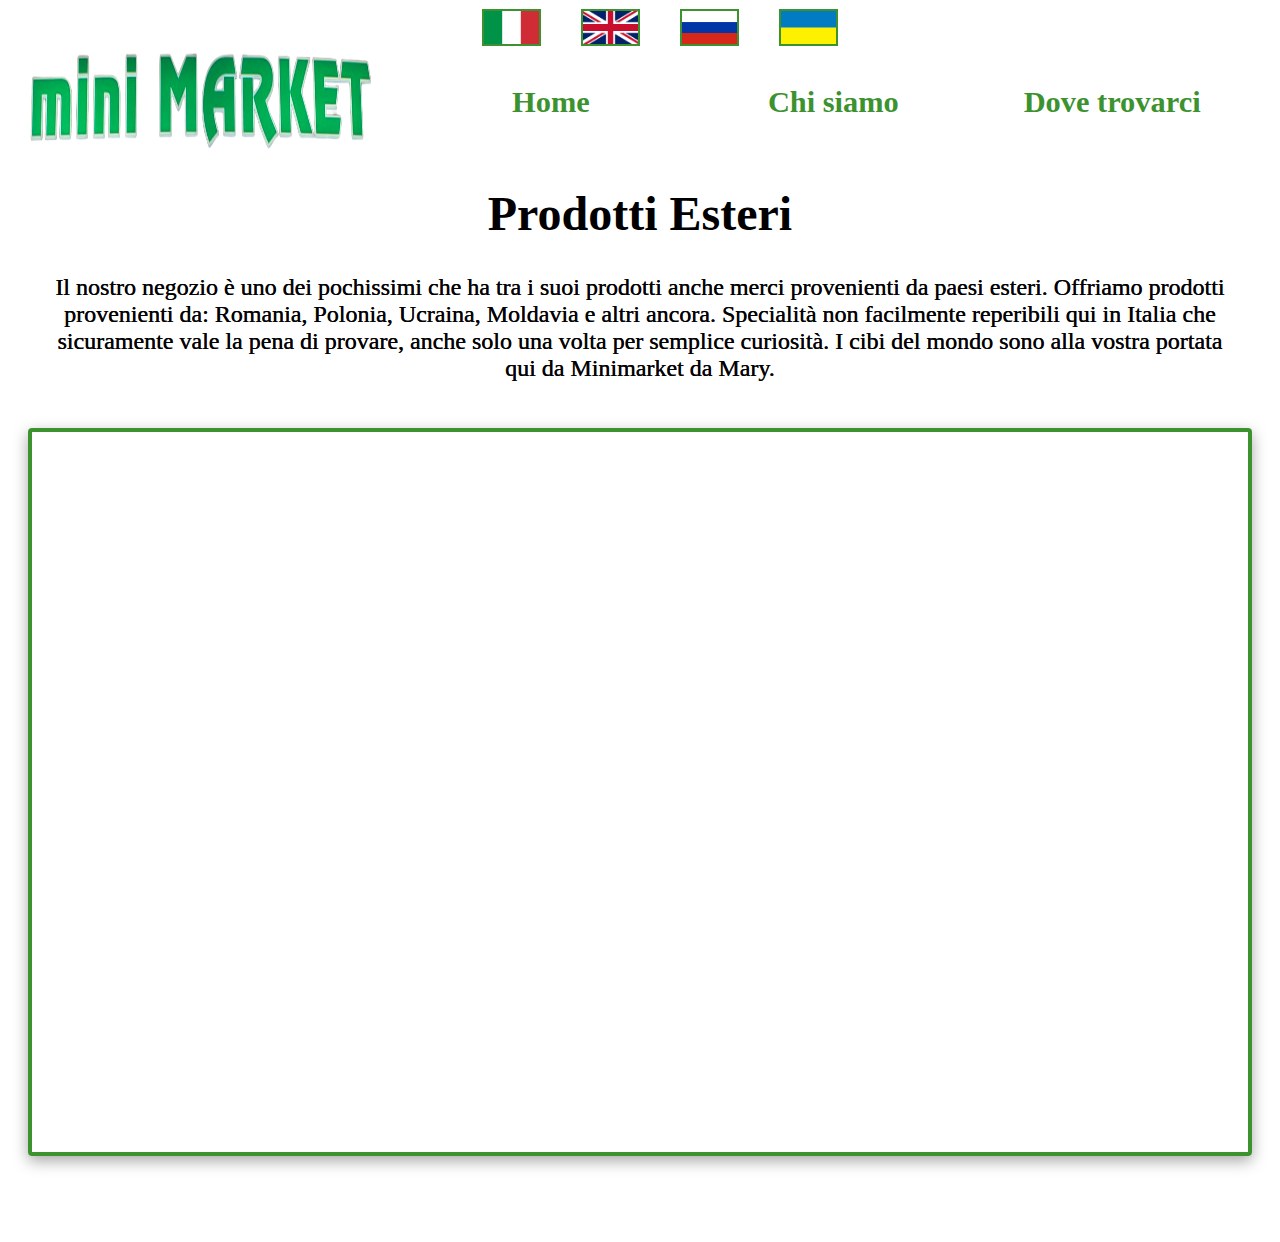
<file: pages/prodEst.html>
<!DOCTYPE html>
<html lang="en">
<head>
    <meta charset="UTF-8">
    <meta name="viewport" content="width=device-width, initial-scale=1.0">
    <link rel="stylesheet" href="../styles.css">
    <link rel="stylesheet" href="storia.css">
    <title>Prodotti Esteri</title>
</head>
<body>
        <ul class="languages">
            <li class="lang22" id="italy"><img class="bordered" style="width: 55px; height:33px;" src="../images/italy.png"></li>
            <li class="lang22" id="english"><img class="bordered" style="width: 55px; height:33px;" src="../images/england.png"></li>
            <li class="lang22" id="russian"><img class="bordered" style="width: 55px; height:33px;" src="../images/russia.png"></li>
            <li class="lang22" id="ukrainian"><img class="bordered" style="width: 55px; height:33px;" src="../images/ukr.png"></li>
        </ul>
        <div class="logo-phone-container">
            <a id="logo-phone" href="../index.html"><img id="logo-image" src="../images/logo.png"></a>
        </div>
		<div id="small-nav">
			<div class="toggle-button-container">
				<a href="#" class="toggle-button">
					<span class="bar"></span>
					<span class="bar"></span>
					<span class="bar"></span>
				</a>
			</div>
			<div class="dropdown-mobile">
				<div class="container-nav-1-mob"><a class="nav-mob" href="../index.html" id="chiSiamo2">Home</a></div>
				<div class="container-nav-2-mob"><a class="nav-mob"   href="../index.html#titoloFar" id="doveSiamo2">Chi siamo</a></div>
				<div class="container-nav-3-mob"><a  class="nav-mob"  href="../index.html#locLink" id="storia2">Dove trovarci</a></div>
			</div>
		</div>
        <div class="container-navbar">
            <a id="logo" href="../index.html"><img id="logo-image" src="../images/logo.png"></a>
            <div class="container-nav-1"><a class="nav" href="../index.html" id="chiSiamo">Home</a></div>
            <div class="container-nav-2"><a class="nav" href="../index.html#titoloFar" id="doveSiamo">Chi siamo</a></div>
            <div class="container-nav-3"><a class="nav" href="../index.html#locLink" id="storia">Dove trovarci</a></div>
        </div>
		<h1 id="prodotti-esteri-titolo">Prodotti Esteri</h1>
        <p id="story-text">
            Il nostro negozio è uno dei pochissimi che ha tra i suoi prodotti anche merci provenienti da paesi esteri. Offriamo prodotti provenienti da: Romania, Polonia, Ucraina, Moldavia e altri ancora. Specialità non facilmente reperibili qui in Italia che sicuramente vale la pena di provare, anche solo una volta per semplice curiosità. I cibi del mondo sono alla vostra portata qui da Minimarket da Mary.
        </p>
        <div class="slides-wrapper">
            <div class="slides">
                <div class="slide slide-1">
                    <img src="../foto/img1.jpeg" alt="">
                </div>
                <div class="slide slide-2">
                    <img src="../foto/img2.jpeg" alt="">
                </div>
                <div class="slide slide-3">
                    <img src="../foto/img3.jpeg" alt="">
                </div>
                <div class="slide slide-4">
                    <img src="../foto/img4.jpeg" alt="">
                </div>
                <div class="slide slide-5">
                    <img src="../foto/img5.jpeg" alt="">
                </div>
            </div>
        </div>
        <script src="storia_trad.js"></script>
        <script>
            const italianButton = document.getElementById("italy");
            italianButton.addEventListener("click", handleClickItalian);
            function handleClickItalian() {
                document.getElementById("story-text").innerText = pagina.italiano.prodottiEsteri2;
                document.getElementById("chiSiamo").innerText = pagina.italiano.home;
                document.getElementById("chiSiamo2").innerText = pagina.italiano.home;
                document.getElementById("doveSiamo").innerText = pagina.italiano.chiSiamo;
                document.getElementById("doveSiamo2").innerText = pagina.italiano.chiSiamo;
                document.getElementById("storia").innerText = pagina.italiano.doveTrovarci;
                document.getElementById("storia2").innerText = pagina.italiano.doveTrovarci;
                document.getElementById("prodotti-esteri-titolo").innerText = pagina.italiano.prodottiEsteri;
            }
            const englishButton = document.getElementById("english");
            englishButton.addEventListener("click", handleClickEnglish);
            function handleClickEnglish() {
                document.getElementById("story-text").innerText = pagina.inglese.prodottiEsteri2;
                document.getElementById("chiSiamo").innerText = pagina.inglese.home;
                document.getElementById("chiSiamo2").innerText = pagina.inglese.home;
                document.getElementById("doveSiamo").innerText = pagina.inglese.chiSiamo;
                document.getElementById("doveSiamo2").innerText = pagina.inglese.chiSiamo;
                document.getElementById("storia").innerText = pagina.inglese.doveTrovarci;
                document.getElementById("storia2").innerText = pagina.inglese.doveTrovarci;
                document.getElementById("prodotti-esteri-titolo").innerText = pagina.inglese.prodottiEsteri;
            }
            const russianButton = document.getElementById("russian");
            russianButton.addEventListener("click", handleClickRussian);
            function handleClickRussian() {
                document.getElementById("story-text").innerText = pagina.russo.prodottiEsteri2;
                document.getElementById("chiSiamo").innerText = pagina.russo.home;
                document.getElementById("chiSiamo2").innerText = pagina.russo.home;
                document.getElementById("doveSiamo").innerText = pagina.russo.chiSiamo;
                document.getElementById("doveSiamo2").innerText = pagina.russo.chiSiamo;
                document.getElementById("storia").innerText = pagina.russo.doveTrovarci;
                document.getElementById("storia2").innerText = pagina.russo.doveTrovarci;
                document.getElementById("prodotti-esteri-titolo").innerText = pagina.russo.prodottiEsteri;
            }
            const ukrainianButton = document.getElementById("ukrainian");
            ukrainianButton.addEventListener("click", handleClickUkrainian);
            function handleClickUkrainian() {
                document.getElementById("story-text").innerText = pagina.ucraino.prodottiEsteri2;
                document.getElementById("chiSiamo").innerText = pagina.ucraino.home;
                document.getElementById("chiSiamo2").innerText = pagina.ucraino.home;
                document.getElementById("doveSiamo").innerText = pagina.ucraino.chiSiamo;
                document.getElementById("doveSiamo2").innerText = pagina.ucraino.chiSiamo;
                document.getElementById("storia").innerText = pagina.ucraino.doveTrovarci;
                document.getElementById("storia2").innerText = pagina.ucraino.doveTrovarci;
                document.getElementById("prodotti-esteri-titolo").innerText = pagina.ucraino.prodottiEsteri;
            }
            // Javascript per il menu mobile responsivo.
            const toggle = document.querySelector(".toggle-button");
            const dropdown = document.querySelector(".dropdown-mobile");
            toggle.addEventListener("click", handleClickMenu);
            let menu= false ;
            function handleClickMenu() {
                if (menu) {
                    dropdown.style["display"] = "none";
                    menu = false;
                } else {
                    dropdown.style["display"] = "flex";
                    menu = true;
                }
            }
        </script>
</body>
</html>
</file>
<file: styles.css>
html, body {
    animation: transitionIn 1s;
    margin: 0;
    padding: 0;
    overflow-x: hidden; /* Ensure no horizontal overflow */
    width: 100%;        /* Ensure full body width */
}

.container-navbar {
    margin-bottom: 10px;
    display: grid;
    grid-template-columns: 2fr 1fr 1fr 1fr; /* 5 columns */
    grid-gap: 25px;                           /* Space between columns */
    padding-left: 2vw;
    padding-right: 2vw;
    align-items: center;                      /* Center elements vertically */
}

img#logo-image{
    display:inline;
    width: 350px;
    height: 100px;
}

.nav {
    font-size: 150%;
    position:relative;
    display:inline-block;
}

.nav:link{
    text-decoration:none;
    font-weight: bold;
    color: #3C922F;
    font-family: Roboto;
}

.nav::after {
    content:"";
    height:3px;
    width:0;
    background: #3C922F;
    position:absolute;
    left:0;
    bottom:-10px;
    transition:0.6s;
}

.nav:hover::after{
    width:100%;
}


#immagine-container {
    width:100%;
    height:100vh;
    background:
      linear-gradient(rgba(11, 49, 9, 0.45),rgba(11, 49, 9, 0.45)),
      url('foto/facciata3.jpg');
    background-size:cover;
    background-position:center;
    z-index: 1;
    border-top: 1px solid black;
    border-bottom: 2px solid black;
}

.container {
    display:inline-block;
    margin-left: 18vw;
    margin-top:10vw;
}

.text {
    font-size:5vw;
    letter-spacing:10px;
    font-family:monospace;
    border-right:5px solid;
    width: 100%;
    color:#3C922F;
    white-space:nowrap;
    overflow:hidden;
    animation: typing 2s steps(17), cursor .4s step-end infinite alternate;
}

@keyframes cursor {
    50% {border-color:transparent}
}

@keyframes typing {
    from {width:0}
}

@keyframes transitionIn {
    from {
        opacity:0;
        transform: translateY(-10px);
    }
    to {
        opacity: 1;
        transform:translateY(0);
    }
}

.container-aboutUs {
    display: flex;
    justify-content: flex-end;
}

#sleep{
    display:flex;
    justify-content: flex-end;
    margin-right:100px;
}

#titoloFar {
    color:#3C922F;
    font-size: 4rem;
    font-family: Saira Condensed;
    font-weight: 900;
}

.lol{
    display:flex;
    justify-content: flex-end;
}

.aboutUsContainer{
    margin-top: 100px;
    display:grid;
    grid-template-columns: 2fr 1fr ;
    grid-gap: 5%;
}

.imageContainerAboutUs{
    display:flex;
    padding-left: 5%;
    justify-content: center;
    align-items: center;
    height: 100%;
    width: 100%;
}

.ferenc {
    padding-left: 2.5vw;
    padding-right: 5vw;
}

.locationContainer{
    margin-top:100px;
    display:grid;
    grid-template-columns: 1fr 2fr;
    grid-gap:5%;
}

.titoloFar2 {
    color:#3C922F;
    margin-top: -23px;
    font-size: 3rem;
    font-family: Saira Condensed;
    font-weight: 900;
    margin-right: 2rem;
}

.colombia {
    display:flex;
    justify-content: center;
    flex-wrap: wrap;
}

.line-break {
    width: 100%;
}

#facts {
    margin-top: -200px;
}

#footer-content {
    height:300px;
    width:100%;
    background-color:black;
    margin-top: 50px;
	margin-left: 0px;
	margin-right: 0px;
}

#ciao {
    list-style-type:square;
}

#footer-content {
    display: flex;
    justify-content: space-between;
}

.socials-footer {
    padding: 5vw;
}

.contacts-footer {
    padding: 5vw;
}

.container-dyntext{
    width:100%;
    height:100vh;
    color: #54e73a;
    display: flex;
    align-items: center;
    justify-content: center;
	text-align: center;
	text-shadow:
		-0.5px -0.5px 0 black,  /* Top-left shadow */
		0.5px -0.5px 0 black,   /* Top-right shadow */
		-0.5px 0.5px 0 black,   /* Bottom-left shadow */
		0.5px 0.5px 0 black;    /* Bottom-right shadow */
}

.container-dyntext h1{
    font-size:80px;
    font-weight: 600;
}

#text-aboutUs {
    font-family: Roboto;
    font-weight: 40;
    color:#47454a;
}

#orari-title {
    color:#373639;
    font-weight:120;
    font-size: 150%;
    font-family: Saira Condensed;
}

#ubi-title {
    color:#373639;
    font-weight:120;
    font-size: 150%;
    font-family: Saira Condensed;
}

#recapito-title {
    color:#373639;
    font-weight:120;
    font-size: 150%;
    font-family: Saira Condensed;
}

#via-effettiva{
    color:#47454a;
    font-family: Roboto;

}

.orario {
    color:#47454a;
    font-family: Roboto;
}

#telefono {
    color:#47454a;
    font-family: Roboto;
}

.text-footer {
    font-family: Roboto;
}

.languages {
	margin: 9.3px 0px 0px 0px;
    list-style-type: none;
    display: flex;
	justify-content: center;
}
.languages li {
    margin-left: 20px;
    margin-right:20px;
}

#small-nav {
    border-top: 1.5px solid black;	
    border-bottom: 0.3px solid black;
}

.toggle-button {
    top: .75rem;
    right: 1rem;
    display:none;
    flex-direction: column;
    justify-content: space-between;
    width:40px;
    padding-bottom: 25px;
    padding-top: 25px;
    height:31px;
}

.toggle-button-container {
    display: flex;
    justify-content: center;
    align-content: center;
    background-color: #3C922F;
}

.toggle-button-container:hover {
    background-color: #42b231;
}

.dropdown-mobile {
    background-color: #3C922F;
    height:160px;
    display: none;
    justify-content: center;
    align-items: center;
    flex-direction: column;
}

.nav{
	font-size: 1.9rem;
	text-align: center;
}

.nav-mob {
    color: white;
    text-decoration: none;
    display: flex;
    justify-content: center;
    font-family: Roboto;
    font-size: 25px;
}

.nav-mob:hover {
    color:rgb(62, 56, 56);
}

.toggle-button .bar {
    height:4px;
    width:100%;
    background-color: white;
    border-radius:10px;
}

.logo-phone-container {
    display: none;
}

#current-lang {
    display:none;
}


@media (max-width: 820px) {
    .toggle-button {
        display:flex;
    }
     .container-navbar {
        display:none;
    } 
    #logo {
        display:none;
    }
    .languages{
        display: flex;
        justify-content: center;
        align-items: center;
    }
    .logo-phone-container {
        display:flex;
        justify-content: center;
    }
    .toggle-container {
        margin-left:200px;
    }   
    .auto-type {
        font-size: 50px;
		text-align: center;
    }
    #immagine-container{
        background-position: -20px;
    }
}


.container-navbar a:visited {
    text-decoration: none;
    color:#3C922F
}
.container-navbar a:active {
    text-decoration: none;
    color:#3C922F
}
.container-navbar a:link {
    color:#3C922F;
}

@media (min-width:821px) {
    .dropdown-mobile {
        background-color: white;
        height:0px;
        display:none;
    }
    .nav-mob {
        display:none;
    }
}

@media (max-width: 800px) {
    #immagine-container{
        background-position: -200px;
    }
}

@media (max-width: 800px) {
    #immagine-container{
        background-position: -300px;
    }
    #titoloFar {
        font-size: 10px;
    }
}

@media (max-width:1200px) {
    .aboutUsContainer{
        margin-top: 10px;
        display:flex;
        flex-direction: column-reverse;
        text-align: center;
    }
    .imageContainerAboutUs img {
        display:block;
    }
    #titoloFar {
        text-align: center;
        font-size: 4rem;
        margin-left: 28px;
    }
    .locationContainer{
        display:flex;
        flex-direction: column;
    }
    .colombia {
        margin-top: 100px;
        margin-bottom: 50px;
    }
    .titoloFar2 {
        display: none;
    }
}

.image-flex-container {
    display: flex;                 /* Use flexbox */
    flex-direction: row;           /* Arrange elements in a row */
    justify-content: center;       /* Center items horizontally */
    align-items: center;           /* Align items vertically */
    width: 100%;                   /* Container width to match body */
    height: auto;                  /* Flexible height */
    gap: 10px;                      /* Space between items */
    padding: 0;                     /* No extra padding */
    margin: 20px 0;                 /* Top and bottom margin */
}

.flex-item {
    width: 45vw;                    /* 45% of viewport width for each item */
    height: 300px;                   /* Fixed height for consistent appearance */
    object-fit: cover;               /* Ensure image covers the entire space */
}

.bordered{
    border: 2px solid #3C922F;      /* Border color */		
}

#story-text{
	margin-right: 5px;
	margin-left: 5px;
}

#carousel-bouton-droite{
    cursor: pointer;
}

.lang22{	
    cursor: pointer;
}
</file>
<file: pages/storia.css>
.slides-wrapper {
    min-height: 100vh;
    display: grid;
    place-items:center ;
}
.slides {
    height:80vh;
    width:95%;
    overflow: hidden;
    position: relative;
    border: 4px solid #3C922F;
    border-radius: 4px;
    box-shadow: rgba(0,0,0,0.35) 0px 5px 15px;
}
.slide {
    position: absolute;
    height:100%;
    opacity: 0;
    inset:0;
    animation: slide-show 20s infinite;
}

.slide-2{
    animation-delay:4s;
}
.slide-3{
    animation-delay:8s;
}
.slide-4{
    animation-delay:12s;
}
.slide-5 {
    animation-delay:16s;
}

.slide img {
    width: 100%;
    height:100%;
    object-fit: cover;
    object-position: center;
}

#story-text {
    font-size: 1.5rem;
    font-family: Roboto;
    font-weight: 500; !important
    color:#47454a;
	text-align: center;
	margin-left: 4vw;
	margin-right: 4vw;
	margin-bottom: -40px;
	text-shadow: 
        0.1px 0.1px 0 #47454a,
        -0.1px -0.1px 0 #47454a;
}

@keyframes slide-show{
    0%{
        opacity: 0;
    }
    10%{
        opacity: 1;
    }
    20%,
    30%{
        opacity: 1;
        scale:1.03;
    }
    50%{
        opacity: 0;
    }
}

#small-nav {
	border-top: 0px solid black;	
	border-bottom: 0px solid black;
}
	
@media (max-width: 820px) {
	#small-nav {
		border-top: 1.5px solid black;	
		border-bottom: 1.5px solid black;
	}
}

.nav-mob {
    color: white;
    text-decoration: none;
    display: flex;
    justify-content: center;
    font-family: Roboto;
    font-size: 25px;
	font-weight: bold;
}

h1{
	display: flex;
	justify-content: center;
	font-size: 3rem;
    font-family: Roboto;
    font-weight: bold;
    color: black;
}
</file>
